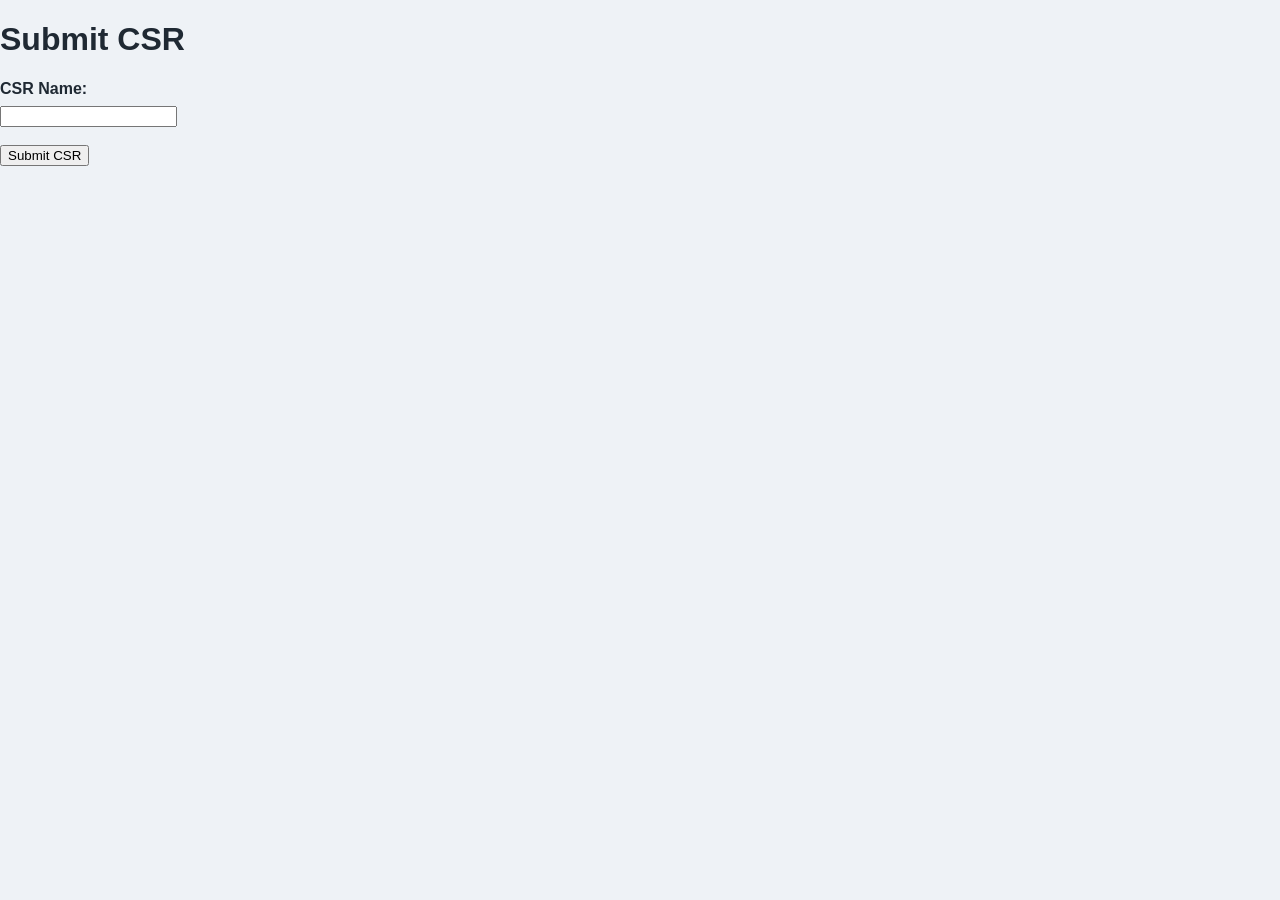
<file: index.html>
<!DOCTYPE html>
<html lang="en">
<head>
    <meta charset="UTF-8">
    <meta name="viewport" content="width=device-width, initial-scale=1.0">
    <link rel="stylesheet" href="style.css">
    <title>Submit CSR</title>
    <script>
        function submitCSR(event) {
            event.preventDefault();
            // You can add form data handling logic here
            document.getElementById("confirmation").innerText = "CSR request successfully submitted.";
        }
    </script>
</head>
<body>
    <div class="container">
        <h1>Submit CSR</h1>
        <form onsubmit="submitCSR(event)">
            <label for="csrName">CSR Name:</label>
            <input type="text" id="csrName" name="csrName" required>
            <br><br>
            <input type="submit" value="Submit CSR">
        </form>
        <p id="confirmation"></p>
    </div>
</body>
</html>
</file>
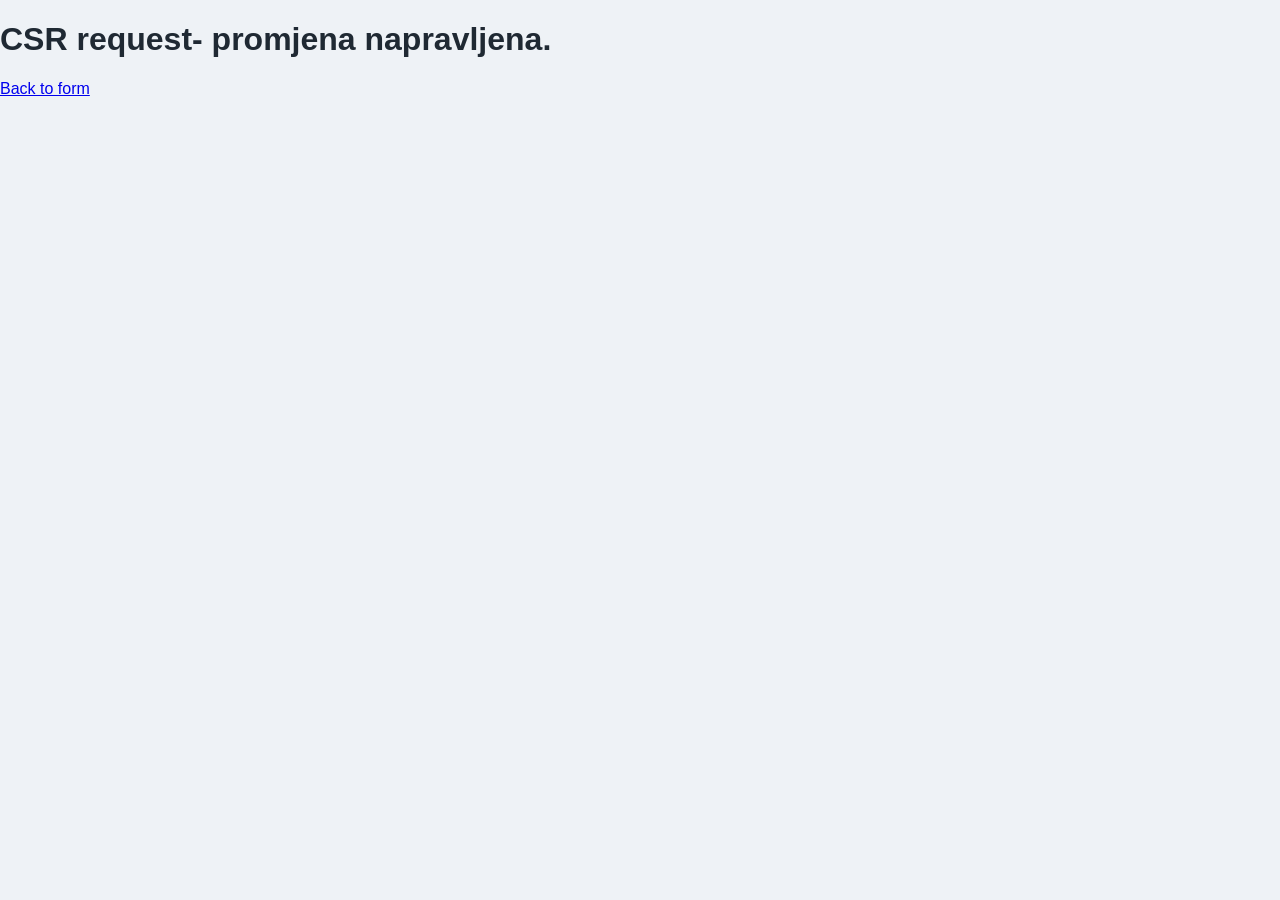
<file: status.html>
<!DOCTYPE html>
<html lang="en">
<head>
    <meta charset="UTF-8">
    <title>CSR Status</title>
    <link rel="stylesheet" href="style.css">
</head>
<body>
    <div class="container">
        <h1>CSR request- promjena napravljena.</h1>
        <a href="index.html">Back to form</a>
    </div>
</body>
</html>
</file>
<file: style.css>
body {
    margin: 0;
    font-family: Arial, sans-serif;
    background: #eef2f6;
    color: #1f2933;
}

.app-container {
    width: 620px;
    margin: 50px auto;
}

.header {
    background: #1f3a5f;
    color: white;
    padding: 24px;
    border-radius: 10px 10px 0 0;
}

.header h1 {
    margin: 0;
}

.header p {
    margin: 6px 0 0 0;
    opacity: 0.85;
}

.card {
    background: white;
    padding: 28px;
    border-radius: 0 0 10px 10px;
    border: 1px solid #d9e2ec;
    box-shadow: 0 4px 12px rgba(0,0,0,0.08);
}

label {
    display: block;
    margin-bottom: 8px;
    font-weight: bold;
}

textarea {
    width: 100%;
    height: 110px;
    padding: 12px;
    box-sizing: border-box;
    border: 1px solid #bcccdc;
    border-radius: 6px;
    resize: vertical;
    font-family: Arial, sans-serif;
}

button {
    margin-top: 16px;
    padding: 12px 20px;
    background: #1f3a5f;
    color: white;
    border: none;
    border-radius: 6px;
    cursor: pointer;
}

button:hover {
    background: #16304f;
}

.confirmation {
    margin-top: 18px;
    padding: 14px;
    background: #fff4cc;
    border: 1px solid #f0c36d;
    border-radius: 6px;
    font-weight: bold;
}

.hidden {
    display: none;
}

.status-box {
    margin-top: 18px;
    padding: 18px;
    border-radius: 8px;
    border: 1px solid #ddd;
}

.status-wrong {
    background: #ffe8e8;
    border-color: #ffb3b3;
}

.status-correct {
    background: #e7f8ee;
    border-color: #9ad8b3;
}

.note {
    color: #65758b;
    margin-top: 18px;
}

.nav {
    margin-top: 18px;
    text-align: center;
}

.nav a {
    color: #1f3a5f;
    font-weight: bold;
    text-decoration: none;
}
</file>
